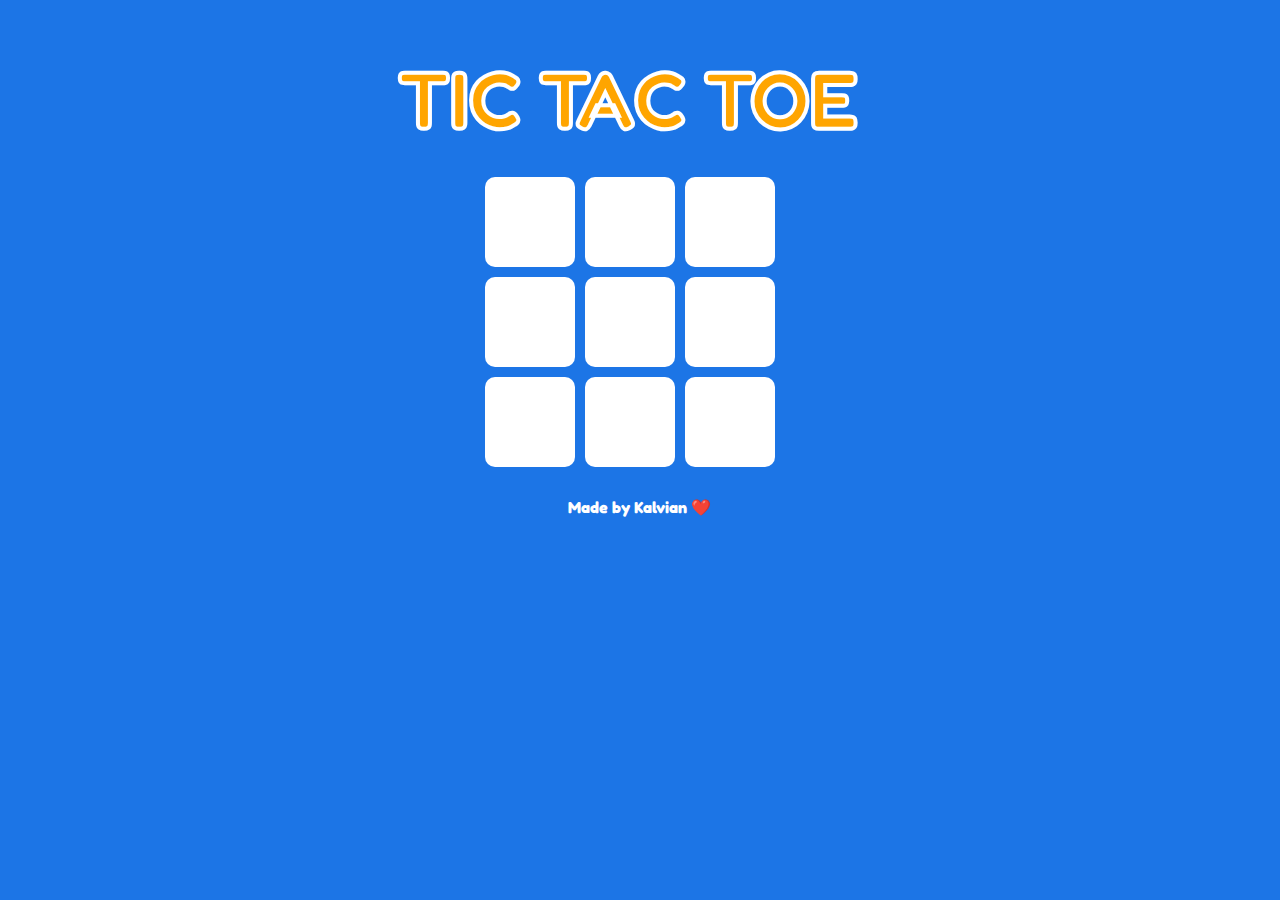
<file: tic-tac-toe/index.html>
<!DOCTYPE html>
<html lang="en">

<head>
    <meta charset="UTF-8">
    <meta name="viewport" content="width=device-width, initial-scale=1.0">
    <title>Tic-Tac-Toe</title>
    <link rel="stylesheet" href="style.css">
</head>

<body>
    <div class="heading">TIC TAC TOE</div>
    <div class="main">
        <div class="box"></div>
        <div class="box"></div>
        <div class="box"></div>
        <div class="box"></div>
        <div class="box"></div>
        <div class="box"></div>
        <div class="box"></div>
        <div class="box"></div>
        <div class="box"></div>
    </div>
    <div class="foot">Made by Kalvian ❤️</div>
</body>

</html>
</file>
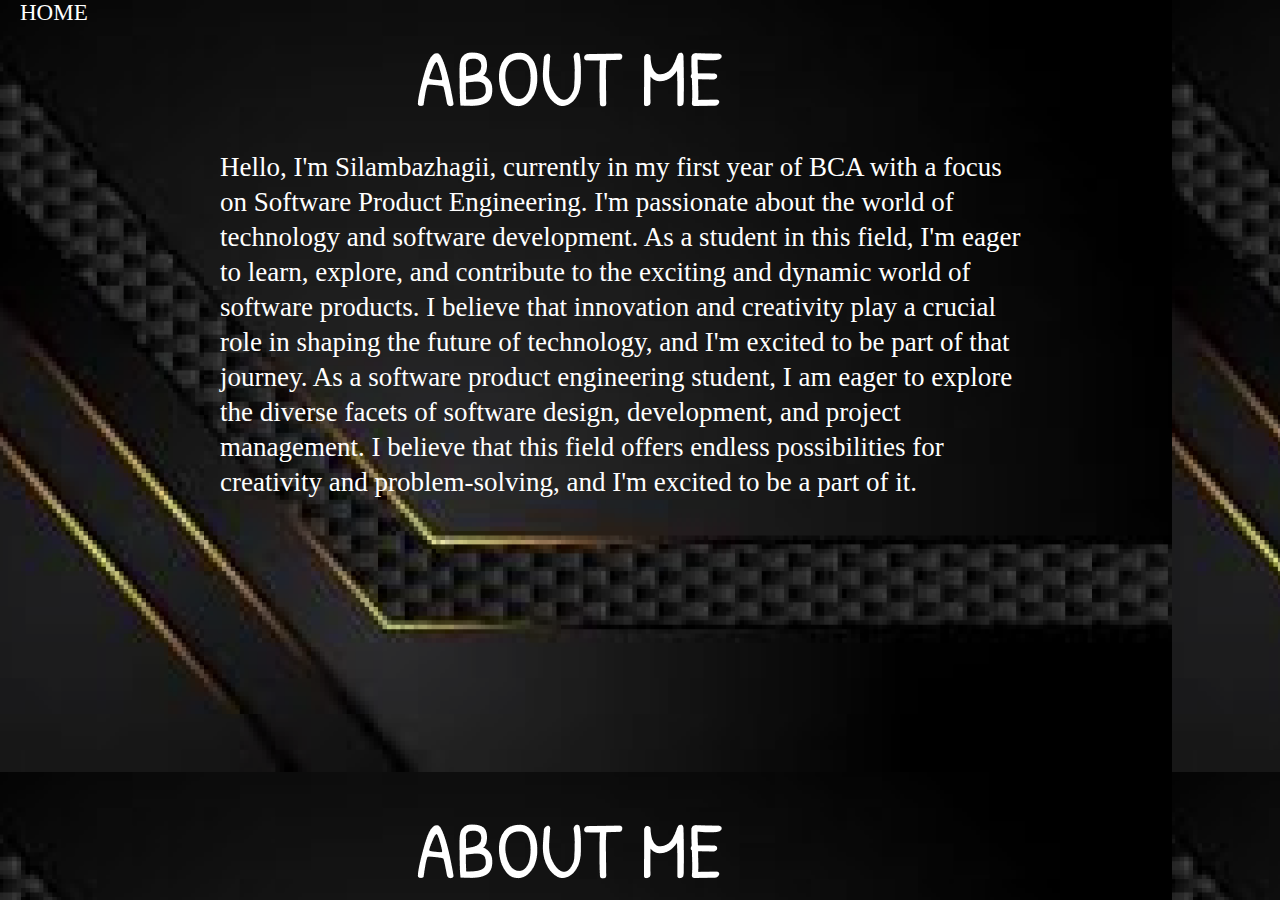
<file: Love-for-Food/aboutMe.html>
<!DOCTYPE html>
<html lang="en">
<head>
    <meta charset="UTF-8">
    <meta name="viewport" content="width=device-width, initial-scale=1.0">
    <title>aboutMe</title>
    <link rel="stylesheet" href="styles.css">
</head>
<body class="aboutMe">
    <DIV class="navBar3">
        <a href="index.html" class="about_home">HOME</a>
    </DIV>
    <div class="para">
        <p>
            Hello, I'm Silambazhagii, currently in my first year of BCA with a focus on Software Product Engineering. I'm passionate about the world of technology and software development. As a student in this field, I'm eager to learn, explore, and contribute to the exciting and dynamic world of software products. I believe that innovation and creativity play a crucial role in shaping the future of technology, and I'm excited to be part of that journey. As a software product engineering student, I am eager to explore the diverse facets of software design, development, and project management. I believe that this field offers endless possibilities for creativity and problem-solving, and I'm excited to be a part of it.
        </p>
    </div>
</body>
</html>
</file>
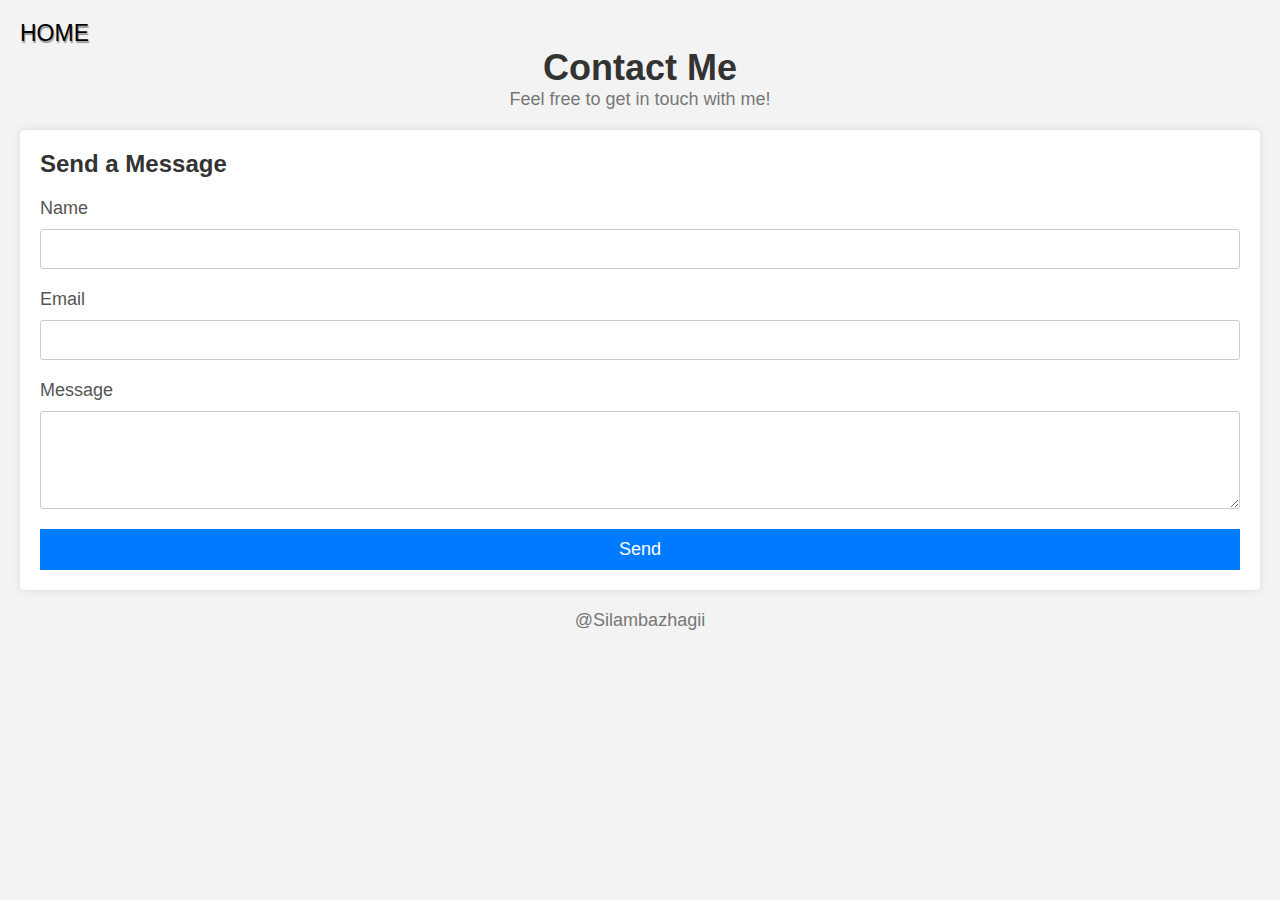
<file: Love-for-Food/contact.html>
<!DOCTYPE html>
<html lang="en">
<head>
    <meta charset="UTF-8">
    <meta name="viewport" content="width=device-width, initial-scale=1.0">
    <title>Contact - Silambazhagii</title>
    <link rel="stylesheet" href="styles.css">
</head>
<body class="contact-body">
    <DIV class="navBar4">
        <a href="index.html" class="contact_home">HOME</a>
    </DIV>
    <header>
        <h1 class="cont">Contact Me</h1>
        <p class="pa">Feel free to get in touch with me!</p>
    </header>

    <section class="contact-form">
        <h2>Send a Message</h2>
        <form action="process_contact.php" method="post">
            <label for="name">Name</label>
            <input type="text" id="name" name="name" required>

            <label for="email">Email</label>
            <input type="email" id="email" name="email" required>

            <label for="message">Message</label>
            <textarea id="message" name="message" rows="4" required></textarea>

            <button type="submit" class="buto">Send</button>
        </form>
    </section>

    <footer>
        <p class="pa">@Silambazhagii</p>
    </footer>
</body>
</html>
</file>
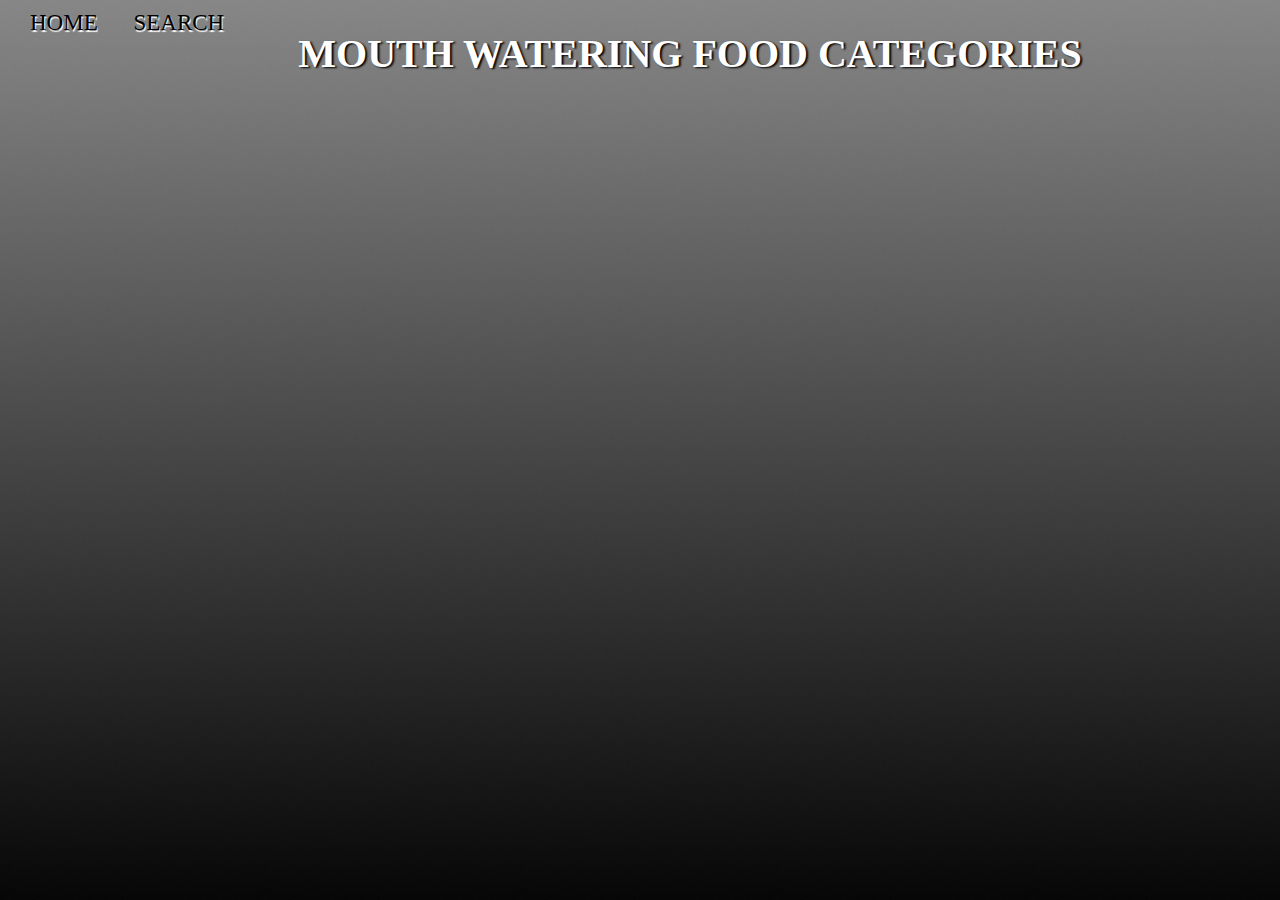
<file: Love-for-Food/menu.html>
<!DOCTYPE html>
<html lang="en">
<head>
    <meta charset="UTF-8">
    <meta name="viewport" content="width=device-width, initial-scale=1.0">
    <title>menu</title>
    <link rel="stylesheet" href="styles.css">
</head>
<body class="menu-body">
    <DIV class="navBar1">
        <a href="index.html" class="rand_home">HOME</a>
        <a href="search.html" class="rand_search">SEARCH</a>
    </DIV>
    <div class="top">MOUTH WATERING FOOD CATEGORIES</div>
    <div class="main"></div>
    <script src="menu.js"></script>
</body>
</html>
</file>
<file: tic-tac-toe/style.css>
@import url('https://fonts.googleapis.com/css2?family=Fredoka+One&display=swap');

body{
    background-color: rgb(28,117,230);
    align-items: center;
    font-family: 'Fredoka One', cursive;
}

.main{
    margin-left: 477px;
    margin-top: 30px;
    display: grid;
    /* height: 330px;
    width: 330px; */
    grid-template-columns: repeat(3,90px);
    grid-template-rows: repeat(3,90px);
    row-gap: 10px;
    column-gap: 10px;

}
.box{
    background-color: white;
    border-radius: 10px;
}

.heading{
    font-size: 80px;
    font-weight: 600;
    /* font-family: Arial, Helvetica, sans-serif; */
    color: orange;
    -webkit-text-stroke: 4px white;
    margin-left: 390px;
    margin-top: 50px;


}

.foot{
    margin-left: 560px;
    margin-top: 30px;
    font-weight: 1000;
    color: white;
}
</file>
<file: Love-for-Food/styles.css>
* {
    margin: 0;
    padding: 0;
    box-sizing: border-box;
}

.body1 {
    background-image: Url("home-bg.png");
    background-size: 100%;
    background-repeat: no-repeat;
}

.nav {
    margin-left: 400px;
    display: flex;
    list-style-type: none;
}

.nav a {
    text-decoration: none;
    font-size: 30px;
    color: white;
    margin-left: 30px;
}

a:hover {
    color: rgb(212, 190, 190);
    text-shadow: 1px 2px 1px black;
}

.contact-body {
    font-family: Arial, sans-serif;
    background-color: #f3f3f3;
    padding: 20px;
}

header {
    text-align: center;
    margin-bottom: 20px;
}

.cont {
    font-size: 36px;
    color: #333;
}

.pa {
    color: #777;
    font-size: 18px;
}

.contact-form {
    background-color: #fff;
    padding: 20px;
    box-shadow: 0 0 10px rgba(0, 0, 0, 0.1);
    border-radius: 5px;
}

h2 {
    font-size: 24px;
    color: #333;
    margin-bottom: 20px;
}

form {
    display: flex;
    flex-direction: column;
}

label {
    font-size: 18px;
    color: #555;
    margin-bottom: 10px;
}

#name,#email,#message {
    padding: 10px;
    font-size: 16px;
    border: 1px solid #ccc;
    border-radius: 3px;
    margin-bottom: 20px;
}

textarea {
    resize: vertical;
}

.buto {
    background-color: #007BFF;
    color: #fff;
    border: none;
    padding: 10px 20px;
    font-size: 18px;
    cursor: pointer;
}

.buto:hover {
    background-color: #0056b3;
}

footer {
    text-align: center;
    margin-top: 20px;
    color: #777;
}

h1 {
    color: white;
}

.search-body {
    background-image: url("search.png");
    font-family: Arial, sans-serif;
    background-repeat: no-repeat;
    background-size: 100%;
}

.search-bar {
    background-color: white;
    height: 50px;
    width: 500px;
    border-radius: 100px;
    margin-top: 180px;
    margin-left: 400px;
    font-size: 23px;
    padding: 25px;
    border: 2px solid black;
}

.logo {
    display: flex;
}

.icon {
    width: 35px;
    height: 40px;
    margin-top: 187px;
    margin-left: -70px;
}

.have-searched {
    margin-top: 20px;
    color: white;
    font-size: 47px;
    text-align: center;
}

.pic {
    margin-top: 20px;
    height: 230px;
    width: 350px;
    margin-left: 300px;
    border-radius: 15px;

}

.image_src {
    margin-top: 50px;
    height: 300px;
    width: 400px;
    border-radius: 15px;
}

.eye {
    position: absolute;
    height: 150px;
    margin-left: 30px;
}

#ing-btn {
    background-color: white;
    color: black;
    border: 2px solid black;
    font-size: 20px;
    border-radius: 100px;
    display: flex;
    align-items: center;
    text-align: center;
    padding: 10px;
    width: 220px;
    height: 50px;
    margin-top: -100px;
    margin-left: 677px;
}

.container {
    margin-left: 607px;
    height: fit-content;
    width: fit-content;
    color: white;
    display: flex;
    align-items: center;
    justify-content: center;
    font-size: 20px;
}

#ing-btn:hover {
    cursor: pointer;
    color: white;
    border: 1px solid white;
    background-color: #4A4A4A;
}

#ingredient-btn {
    background-color: white;
    color: black;
    border: 2px solid black;
    font-size: 20px;
    border-radius: 100px;
    display: flex;
    align-items: center;
    text-align: center;
    padding: 10px;
    width: 220px;
    height: 50px;
    margin-top: 200px;
    margin-right: 400px;
}

#ingredient-btn:hover {
    cursor: pointer;
    color: white;
    border: 1px solid white;
    background-color: #4A4A4A;
}

.aboutMe {
    background-image: url("About\ Me.png");
}

.rtarrow {
    cursor: pointer;
    margin-top: -200px;
    margin-left: 970px;
}

.para {
    margin-top: 150px;
    margin-left: 220px;
    font-size: 27px;
    width: 810px;
    color: white;
    line-height: 35px;
}

.rand-body {
    background-repeat: no-repeat;
    display: block;
    font-family: Arial, sans-serif;
    display: flex;
    align-items: center;
    text-align: center;
    background-image: url("Random\ choice.png");
    background-size: cover;
}

.item-name {
    font-family: Arial, sans-serif;
    margin-top: 10PX;
    color: white;
    font-weight: bolder;
    font-size: 40px;
    line-height: 37px;
    text-shadow: 5px 3px 1px black;
}

.center {
    width: 1000px;
    height: 400px;
    align-items: center;
    justify-content: center;
    margin-left: 150px;
    margin-top: 50px;
    display: flex;
}

.right {
    margin-top: 230px;
    margin-left: 80px;
    cursor: pointer;
}

.left {
    margin-top: 230px;
    margin-right: 80px;
    cursor: pointer;
}

.ac {
    justify-content: center;
    display: flex;
}

.area {
    font-size: 40px;
    color: white;
    text-shadow: 2px 1px 2px black;
}

.category {
    color: white;
    font-size: 40px;
    /* margin-top: 100px; */
    text-shadow: 2.2px 2px 1px black;
    margin-left: 30px;
}

.main1 {
    margin-top: 180px;
}

.menu-body {
    background-repeat: no-repeat;
    overflow-y: scroll;
    background-image: url("Menu.png");
    background-size: cover;
}

.main {
    display: grid;
    grid-template-columns: repeat(3, 1fr);
    gap: 30px;
    margin: 30px;
}

.cart {
    border: 3px solid black;
    border-radius: 10px;
    font-size: x-small;
    text-align: center;
    padding: 3px;
    box-shadow: 5px 5px 15px rgba(0, 0, 0, 0.6);
    transform: scale(0.99);
}

.title {
    font-size: 30px;
    text-shadow: 2px 1px 2px black;
    color: white;
}

.description {
    font-family: Arial, Helvetica, sans-serif;
    line-height: 23px;
    color: white;
    font-size: 15px;
}

.cart:hover {
    background-color: rgb(82, 82, 82);
    cursor: pointer;
}

.top {
    font-family: cursive;
    margin-top: 30px;
    font-size: 40px;
    display: flex;
    text-shadow: 2px 1px 2px black;
    color: white;
    justify-content: center;
    margin-left: 100px;
    font-weight: 800;
}

.modal {
    position: fixed;
    top: 52.3%;
    left: 50%;
    transform: translate(-50%, -50%) scale(0);
    transition: transform 0.3s ease-in-out;
    background: rgba(161, 161, 161, 0.5);
    z-index: 10;
    width: 40vw;
    height: 70vh;
    border-radius: 20px;
}

.modal-header {
    padding: 10px 15px;
    display: flex;
    justify-content: space-between;
    align-items: center;
    border-bottom: 1px solid white;
}

.modal.active {
    transform: translate(-50%, -50%) scale(1);
}

.modal-header .title {
    font-size: 1.25rem;
    font-weight: bold;
}

.modal-header .close-button {
    cursor: pointer;
    border: none;
    outline: none;
    background: none;
    font-size: 1.25em;
    font-weight: bold;
}

.modal-body {
    padding: 10px 15px;
}

#overlay {
    position: fixed;
    opacity: 0;
    transition: opacity 200ms ease-in-out;
    top: 0;
    bottom: 0;
    left: 0;
    right: 0;
    background-color: rgba(0, 0, 0, 0.8);
    pointer-events: none;
}

#overlay.active {
    opacity: 1;
}

#popupImage {
    margin-left: 10%;
    width: 30vw;
    height: 40vh;
    margin-top: 20px;
    border-radius: 20px;

}

.popup-text {
    color: rgb(255, 255, 255);
    text-shadow: 1px 2px 1px black;
    text-align: center;
    font-size: 1.5rem;
    margin: 5%;
}

.navBar{
    position: absolute;
    margin-top: -370px;
    font-size: 27px;
    margin-left: 30px;
    cursor: pointer;
}
.navBar2{
    position: absolute;
    margin-top: 20px;
    font-size: 27px;
    cursor: pointer;
}
.navBar1{
    position: absolute;
    margin-top: -20px;
    font-size: 23px;
    cursor: pointer;
}
.rand_search, .rand_home{
    color: rgb(0, 0, 0);
    text-shadow: 1px 2px 1px white;
    list-style-type: none;
    text-decoration: none;
    margin-left: 30px;
}
.rand_search1, .rand_home1{
    color: rgb(0, 0, 0);
    text-shadow: 1px 2px 1px white;
    list-style-type: none;
    text-decoration: none;
    margin-left: 30px;
}
.search_menu, .search_home{
    list-style-type: none;
    text-decoration: none;
    margin-left: 30px;
    color: white;
    text-shadow: 1px 2px 1px black;
}
.search_menu:hover{
    color: rgb(177, 174, 174);
    text-shadow: 1px 2px 1px rgb(255, 255, 255);

}
.search_home:hover{
    color: rgb(177, 174, 174); 
    text-shadow: 1px 2px 1px rgb(255, 255, 255);
}
.rand_search:hover{
    color: white;
    text-shadow: 1px 2px 1px black;
}
.rand_home:hover{
    color: white;
    text-shadow: 1px 2px 1px black;
}
.rand_search1:hover{
    color: white;
    text-shadow: 1px 2px 1px black;
}
.rand_home1:hover{
    color: white;
    text-shadow: 1px 2px 1px black;
}
.navBar3{
    position: absolute;
    font-size: 23px;
    cursor: pointer;
    margin-top: -150px;
    margin-left: 20px;
}
.navBar4{
    font-size: 23px;
    cursor: pointer;
    text-shadow: 1px 2px 1px rgb(147, 147, 147);

}
.contact_home{
    font-size: 23px;
    color: black;
    list-style-type: none;
    text-decoration: none;
}
.about_home{
    color: white;
    list-style-type: none;
    text-decoration: none;
}
.contact_home:hover{
    color: black;
    text-shadow: 1px 2px 1px rgb(95, 94, 94);
}

@media all and (max-width:700px){
    .nav{
        margin-left: 0px;
        display: flex;
        justify-content: center;
        align-items: center;
    }
    .nav a{
        font-size: 11px;
        margin-left: 20px;
    }
    .rand_home, .rand_search{
        margin-top: -15px;
        display: block;
        font-size: 15px;
        margin-left: 10px;
    }
    .body1{
        overflow: hidden;
        background-image: url(Home\ Page\ respon.png);
        background-size: cover;
    } 
    .top{
        font-size: 20px;
        margin-left: 100px;
    }
    .main{
        display: flex;
        justify-content: center;
        align-items: center;
        display: block;
    }
    .image_src{
        margin-top: 20px;
        display: inline-block;
        width: 150px;
        height: 150px;
    }
    .aboutMe{
        overflow: hidden;
        background-image: url("About\ Me\ respon.png");
        background-repeat: no-repeat;
    }
    .para{
        margin-top: 100px;
        display: flex;
        justify-content: center;
        align-items: center;
        width: 300px;
        line-height: 20px;
        margin-left: 15%;
        font-size: 18px;

    }
    .rand-body{
        overflow: hidden;
        background-image: url('Random\ choice\ respon.png');
        background-attachment: fixed;
    }
    .center{
        margin: 0;
        padding: 0;
    }
    .left, .right{
        width: 40px;
    }
    .left{
        margin-right: 0px;
        margin-top: 180px;
    }
    .right{
        margin-left: 2px;
        margin-top: 180px;
    }
    .area, .category{
        font-size: 20px;
    }
    .item-name{
        font-size: 30px;
    }
    .main1{
        width: 200px;
        margin-top: 80px;
    }
    .rand_home1, .rand_search1{
        font-size: 15px;
        display: block;
        margin-left: 0;
    }
    .rand_home1{
        margin-top: 200px;
    }
    .navBar3{
        margin-top: -117px;
        text-shadow: 1px 2px 1px rgb(255, 255, 255);
    }
    .contact_home{
        font-size: 20px;
    }
    .search-body{
        background-image: url('search\ respon.png');
        background-size: cover;
        background-attachment: fixed;
        overflow: hidden;
    }
    .search_home, .search_menu{
        font-size: 15px;
        justify-content: space-between;
    }
    .navBar2{
        margin-top: 20%;
    }
    .search_home{
        margin-top: 100px;
    }
    .search-bar{
        margin-top: 40%;
        margin-left: 30%;
        font-size: 14px;
        width: 200px;
        display: flex;
        height: 20px;
        justify-content: center;
        align-items: center;
    }
    .icon{
        width: 15px;
        height: 18px;
        margin-left:-25px;
        margin-top: 45%;
    }
    .pic{
        height: 100px;
        width: 100px;
        margin-left: 30%;
    }
    .eye{
        display: none;

    }
    .rtarrow{
        position: fixed;
        margin: 0;
        width: 20px;
        margin-left: 80%;
        margin-top: -30%;
    }
    .have-searched{
        margin-top: 23px;
        font-size: 25px;
        display: block;
        justify-content: center;
    }
    #ing-btn{
        margin: 0;
        margin-top: 7%;
        width: 150px;
        height: 30px;
        font-size: 11px;
        margin-left: 25%;
    }
    .modal{
        width: 70vw;
        height: 70vh;
    }
    #popupImage{
        width: 40vw;
        height: 30vh;
        margin-left: 17%;
    }
    .popup-text{
        font-size: 17px;
    }


}
</file>
